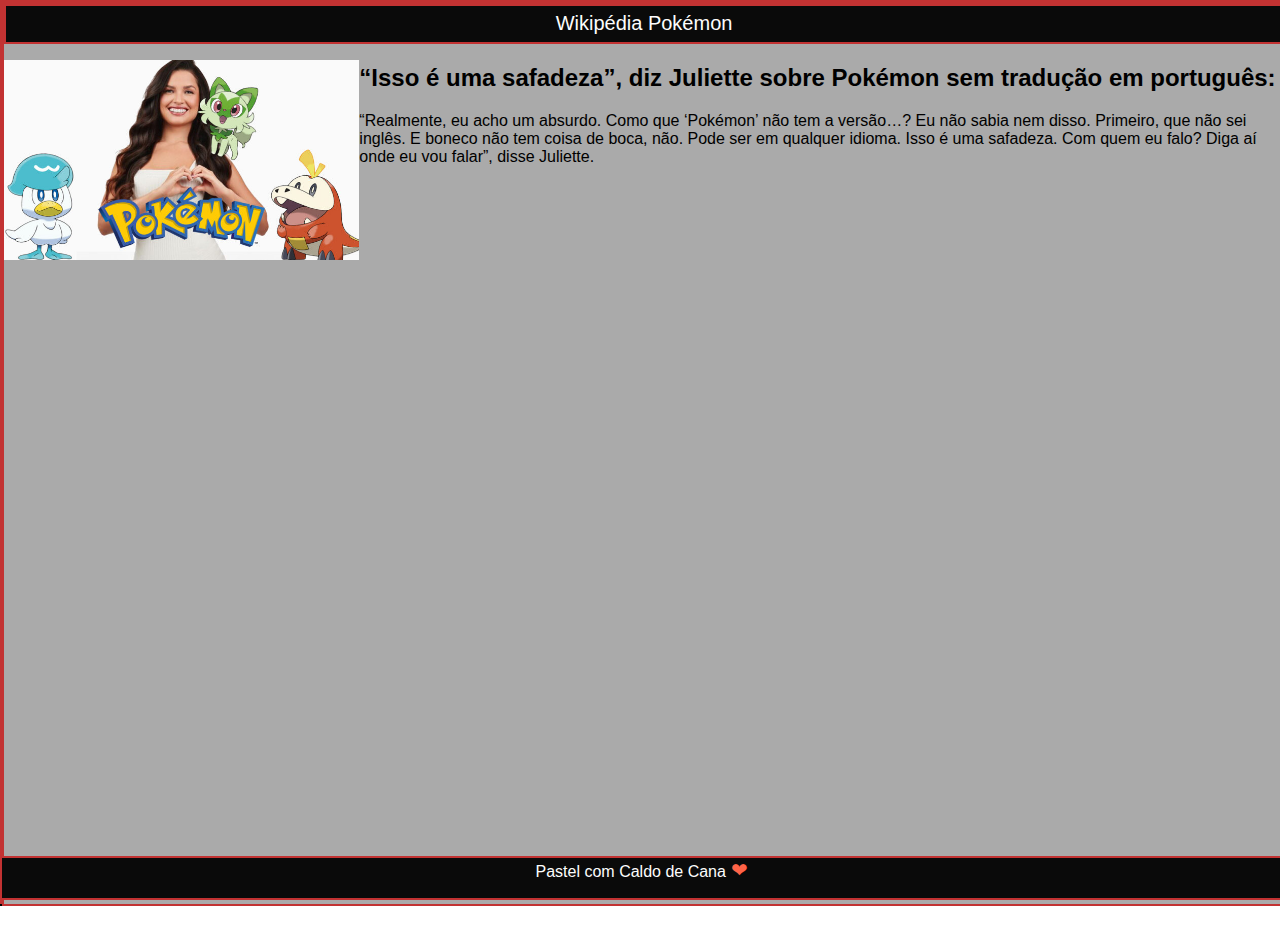
<file: tela2.html>
<!DOCTYPE html>
<html lang="en">
<head>
    <meta charset="UTF-8">
    <meta http-equiv="X-UA-Compatible" content="IE=edge">
    <meta name="viewport" content="width=device-width, initial-scale=1.0">
    <link rel="stylesheet" type="text/css" href="style.css">
    <title>Outra tela</title>
</head>
<body>
    <header class="cabecalho">
        Wikipédia Pokémon
    </header>

    <div class="tela2">
      <p><img src="assets/img/juliette-pokemon-700x394.jpg" align="left" height="150" width="150">
      <h2>“Isso é uma safadeza”, diz Juliette sobre Pokémon sem tradução em português: </h2>
    “Realmente, eu acho um absurdo. Como que ‘Pokémon’ não tem a versão…? Eu não sabia nem disso. 
      Primeiro, que não sei inglês. 
      E boneco não tem coisa de boca, não. Pode ser em qualquer idioma. Isso é uma safadeza. 
      Com quem eu falo? Diga aí onde eu vou falar”, disse Juliette.</p>
    </div>
    
    <div class="rodapé">Pastel com Caldo de Cana<span style="color:tomato;font-size:20px;"> ❤ </span></div>
</body>
</html>
</file>
<file: style.css>
@import url('https://fonts.googleapis.com/css2?family=Poppins:wght@300;400;500;600;700&display=swap');

body {
  margin: 0;
  padding: 0;
  border-radius: px;
}

html,
body {
  width: 100%;
  height: 100%;
  overflow: hidden;
  background-color: #85FFBD;
  border-color: rgb(85, 59, 59);
  background: linear-gradient(to bottom, #000000 0%, #86b7e7 100%);
  font-family: 'Franklin Gothic Medium', 'Arial Narrow', Arial, sans-serif;
  color: black;
  border-left-style: black;
  border: 2px solid rgb(194, 50, 50)
}

.cabecalho {
    border-width: 2px;
    border-style: solid;
    border-color: rgb(194, 50, 50);
    text-align: center;
    padding: 0.4rem;
    color: #fdfdfd;
    font-family: Verdana,Geneva,Tahoma,sans-serif;
    background: rgb(10, 10, 10);
    font-size: 1.25rem;
}

.wrapper {
  width: 380px;
  margin: 50px auto;
}


.container {
  border-width: 1px;
  border-style: solid;
  border-color: rgb(85, 59, 59);
  display: flex;
  align-items: center;
  justify-content: space-between;
  width: 100%;
  height: 106px;
  margin-bottom: 10px;
  padding: 0 10px;
  border: 2px solid rgb(194, 50, 50);
  background-color: white;
  border-radius: 5px;
  box-shadow: 0 4px 8px 0 rgba(0, 0, 0, 0.2), 0 6px 20px 0 rgba(0, 0, 0, 0.19);

  transition: all .3s ease-in;
  cursor: pointer;
}

.imagem {
  width: 75px;
  height: 75px;
  overflow: hidden;
  margin-right: 20px;
  border-radius: 20%;
}

.imagem img {
  width: 100%;
  height: 100%;
}

.lista { width: calc( 100% - 100px ); 
  text-decoration:none; }
.Titulo,
.Descricao { display: block; }

.Titulo {
  letter-spacing: 1px;

  font-family: 'atvice', sans-serif;
  font-size: 20px;
}

.Descricao {
  font-family: Roboto, sans-serif;
  font-size: 14px;
  color: #929292;
}

.container:hover {
  background-color: #f7f7f7;
  transform: scale( 0.95 );
  box-shadow: 0 4px 8px 0 rgba(0, 0, 0, 0.2), 0 6px 20px 0 rgba(0, 0, 0, 0.19);
}

.rodapé {
    bottom: 0;
    left: 0;
    height: 40px;
    position: fixed;
    width: 100%;
    border-color: rgb(71, 43, 43);
    text-align: center;
    color: #fdfdfd;
    font-family: Verdana,Geneva,Tahoma,sans-serif;
    background: rgb(10, 10, 10);
    border: 2px solid rgb(194, 50, 50);
}

.tela2 {
  width: 100%;
  height: 100%;
  overflow: hidden;
  background-color: #aaaaaa;
  font-family: 'Franklin Gothic Medium', 'Arial Narrow', Arial, sans-serif;
}
.tela2 img{
  max-width:500px;
  max-height:200px;
  width: auto;
  height: auto;
}
</file>
